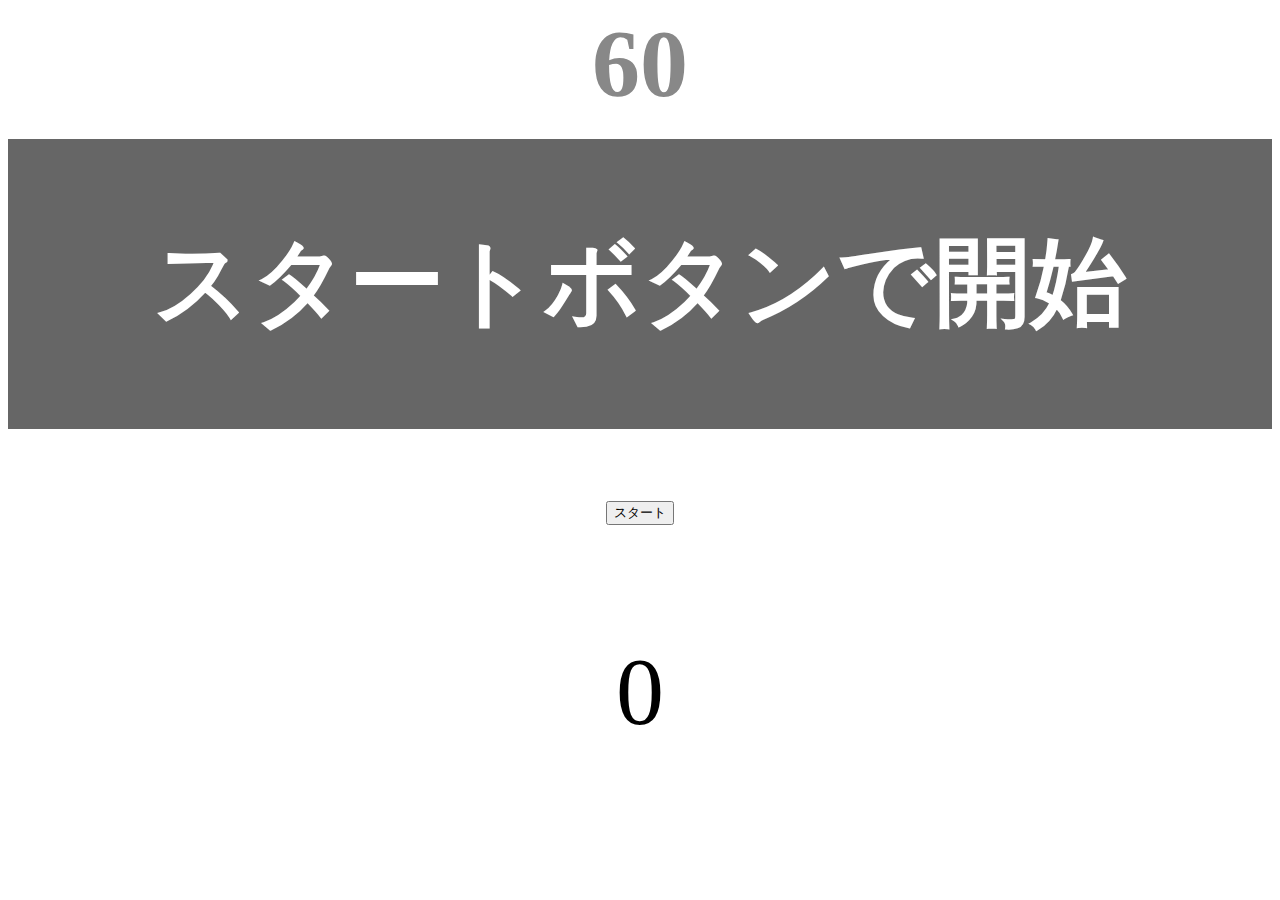
<file: kadai_001/index.html>
<!DOCTYPE html>
<html lang="jp">
<head>
    <title>タイピングゲーム</title>
    <meta charset="UTF-8">
    <meta name="description" content="簡易的なタイピングゲームです。">
    <meta name="viewport" content="width=device-width, initial-scale=1.0">
    <link rel="stylesheet" href="style.css">
</head>
<body>
    <p id="count" class="count">60</p>
    <div id="wrap" class="wrap">
        <span id="typed" class="typed"></span>
        <span id="untyped" class="untyped"></span>
    </div>
    <button id="start">スタート</button>
    <p id="typecount" class="typecount">0</p>
    <script type="text/javascript" src="main.js"></script>
</body>
</html>
</file>
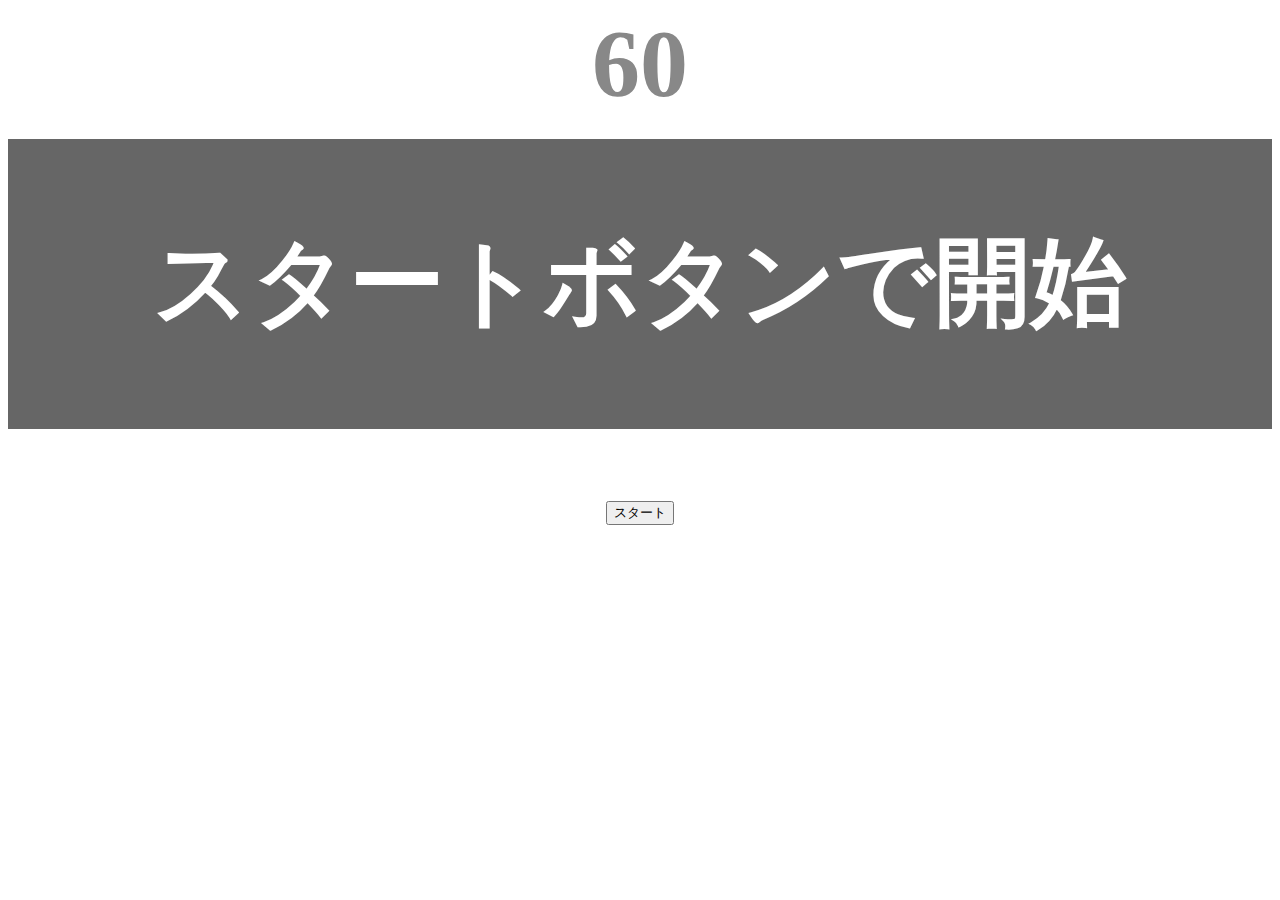
<file: kadai_tutorial_output/index.html>
<!DOCTYPE html>
<html lang="jp">
<head>
    <title>タイピングゲーム</title>
    <meta charset="UTF-8">
    <meta name="description" content="簡易的なタイピングゲームです。">
    <meta name="viewport" content="width=device-width, initial-scale=1.0">
    <link rel="stylesheet" href="style.css">
</head>
<body>
    <p id="count" class="count">60</p>
    <div id="wrap" class="wrap">
        <span id="typed" class="typed"></span>
        <span id="untyped" class="untyped"></span>
    </div>
    <button id="start">スタート</button>
    <script type="text/javascript" src="main.js"></script>
</body>
</html>
</file>
<file: kadai_001/style.css>
/*タイピングゲーム前代*/
body {
    font-size: 6em;
    text-align: center;
}

/* ゲームの残り秒数が表示されるタイマーの領域*/
.count {
    margin: 0;
    font-weight: bold;
    color: #888
}
/* テキストが表示される領域*/
.wrap {
    margin-top: 20px;
    padding: 80px 40px;
    background-color: #666;
    font-weight: bold;
    color: #fff;
}   
 
/* 正しくタイプされた場合のテキスト*/
.typed {
    color: lightgreen;
}

/* ミスタイプの場合の背景*/
.mistyped {
    background-color: red;
}
</file>
<file: kadai_tutorial_output/style.css>
/*タイピングゲーム前代*/
body {
    font-size: 6em;
    text-align: center;
}

/* ゲームの残り秒数が表示されるタイマーの領域*/
.count {
    margin: 0;
    font-weight: bold;
    color: #888
}
/* テキストが表示される領域*/
.wrap {
    margin-top: 20px;
    padding: 80px 40px;
    background-color: #666;
    font-weight: bold;
    color: #fff;
}   
 
/* 正しくタイプされた場合のテキスト*/
.typed {
    color: lightgreen;
}

/* ミスタイプの場合の背景*/
.mistyped {
    background-color: red;
}
</file>
